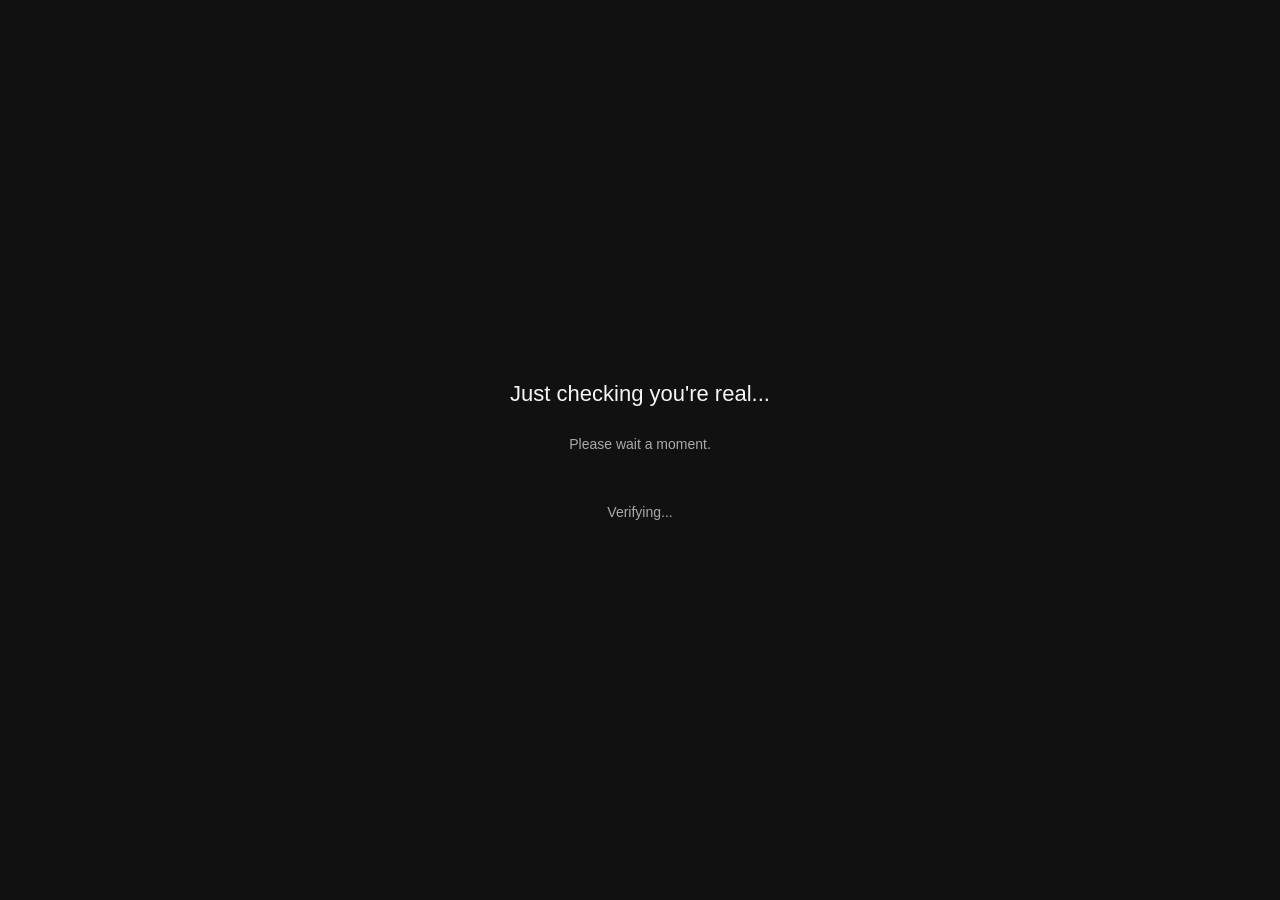
<file: index.html>
<!DOCTYPE html>
<html lang="en">
<head>
  <meta charset="UTF-8">
  <meta name="viewport" content="width=device-width, initial-scale=1.0">
  <title>One moment...</title>

  <script
    src="https://challenges.cloudflare.com/turnstile/v0/api.js"
    async
    defer
  ></script>

  <style>
    * {
      box-sizing: border-box;
    }

    body {
      margin: 0;
      min-height: 100vh;
      display: flex;
      flex-direction: column;
      align-items: center;
      justify-content: center;
      background: #111;
      color: #f5f5f5;
      font-family: Arial, sans-serif;
      text-align: center;
    }

    h1 {
      font-size: 22px;
      font-weight: 500;
    }

    p {
      color: #aaa;
      font-size: 14px;
    }

    #captcha {
      margin-top: 20px;
    }

    #status {
      margin-top: 18px;
    }
  </style>
</head>

<body>
  <h1>Just checking you're real...</h1>
  <p>Please wait a moment.</p>

  <div
    id="captcha"
    class="cf-turnstile"
    data-sitekey="0x4AAAAAAGFkknAi16E8w2ib"
    data-theme="dark"
    data-callback="onVerified"
    data-error-callback="onError"
    data-expired-callback="onExpired"
  ></div>

  <p id="status" role="status">Verifying...</p>

  <script>
    async function onVerified(token) {
      const status = document.getElementById("status");
      status.textContent = "Verification in progress...";

      try {
        const response = await fetch(
          "https://link-host-verification.diosdado-delacruz0314.workers.dev/",
          {
            method: "POST",
            headers: {
              "Content-Type": "application/json"
            },
            body: JSON.stringify({ token })
          }
        );

        const result = await response.json();

        if (response.ok && result.success === true) {
          status.textContent = "Verified. Continuing...";

          setTimeout(() => {
            window.location.href = "main.html";
          }, 700);
        } else {
          status.textContent =
            "Verification failed. Please refresh and try again.";
        }
      } catch (error) {
        status.textContent =
          "Unable to verify right now. Please check your connection and retry.";
      }
    }

    function onError() {
      document.getElementById("status").textContent =
        "Verification couldn't load. Please refresh and try again.";
    }

    function onExpired() {
      document.getElementById("status").textContent =
        "Verification expired. Please refresh and try again.";
    }
  </script>
</body>
</html>
</file>
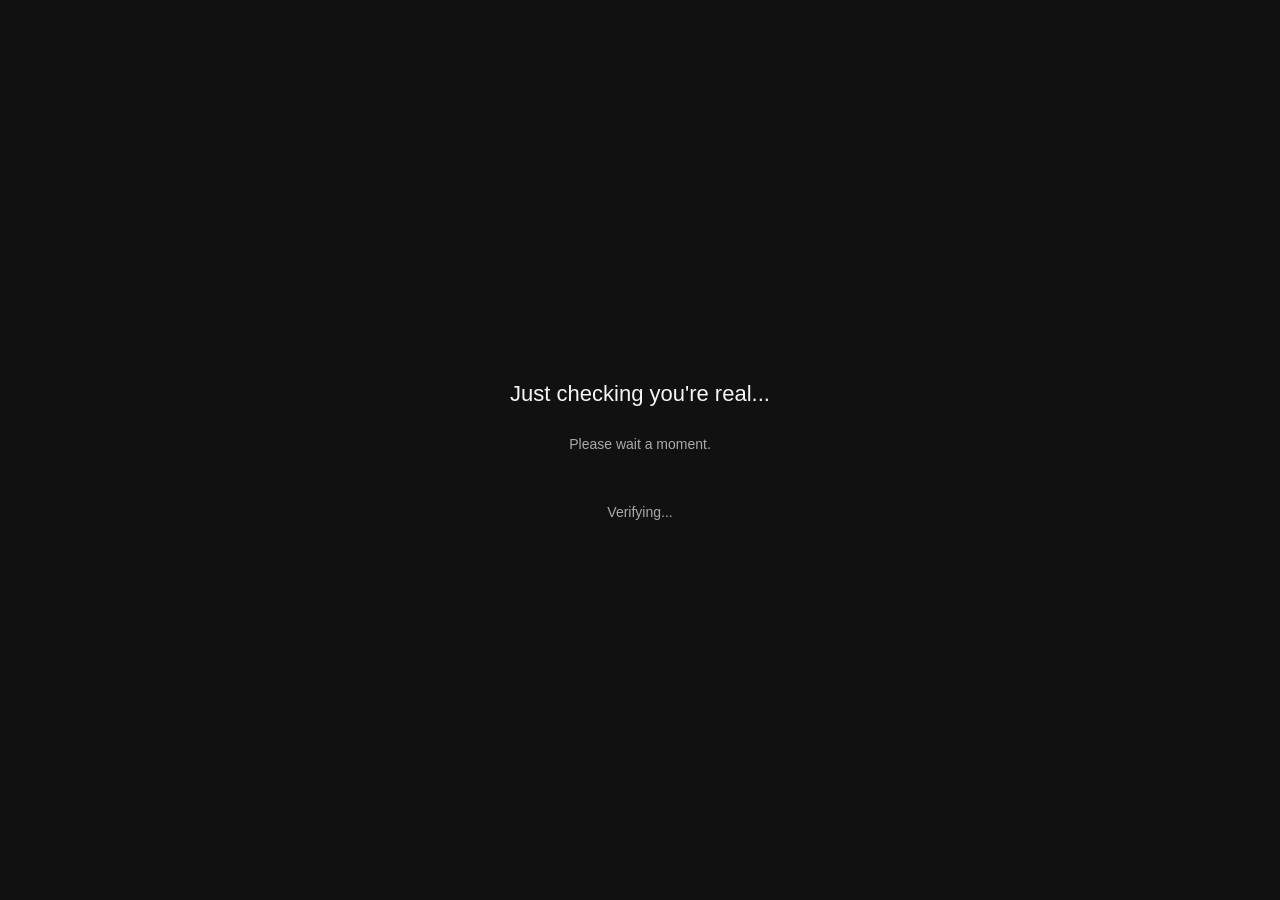
<file: deep.html>
<!DOCTYPE html>
<html lang="en">
<head>
  <meta charset="UTF-8">
  <meta name="viewport" content="width=device-width, initial-scale=1.0">
  <title>One moment...</title>

  <script
    src="https://challenges.cloudflare.com/turnstile/v0/api.js"
    async
    defer
  ></script>

  <style>
    * {
      box-sizing: border-box;
    }

    body {
      margin: 0;
      min-height: 100vh;
      display: flex;
      flex-direction: column;
      align-items: center;
      justify-content: center;
      background: #111;
      color: #f5f5f5;
      font-family: Arial, sans-serif;
      text-align: center;
    }

    h1 {
      font-size: 22px;
      font-weight: 500;
    }

    p {
      color: #aaa;
      font-size: 14px;
    }

    #captcha {
      margin-top: 20px;
    }

    #status {
      margin-top: 18px;
    }
  </style>
</head>

<body>
  <h1>Just checking you're real...</h1>
  <p>Please wait a moment.</p>

  <div
    id="captcha"
    class="cf-turnstile"
    data-sitekey="0x4AAAAAAGFkknAi16E8w2ib"
    data-theme="dark"
    data-callback="onVerified"
    data-error-callback="onError"
    data-expired-callback="onExpired"
  ></div>

  <p id="status" role="status">Verifying...</p>

  <script>
    async function onVerified(token) {
      const status = document.getElementById("status");
      status.textContent = "Verification in progress...";

      try {
        const response = await fetch(
          "https://link-host-verification.diosdado-delacruz0314.workers.dev/",
          {
            method: "POST",
            headers: {
              "Content-Type": "application/json"
            },
            body: JSON.stringify({ token })
          }
        );

        const result = await response.json();

        if (response.ok && result.success === true) {
          status.textContent = "Verified. Continuing...";

          setTimeout(() => {
            window.location.href = "redirect.html";
          }, 700);
        } else {
          status.textContent =
            "Verification failed. Please refresh and try again.";
        }
      } catch (error) {
        status.textContent =
          "Unable to verify right now. Please check your connection and retry.";
      }
    }

    function onError() {
      document.getElementById("status").textContent =
        "Verification couldn't load. Please refresh and try again.";
    }

    function onExpired() {
      document.getElementById("status").textContent =
        "Verification expired. Please refresh and try again.";
    }
  </script>
</body>
</html>
</file>
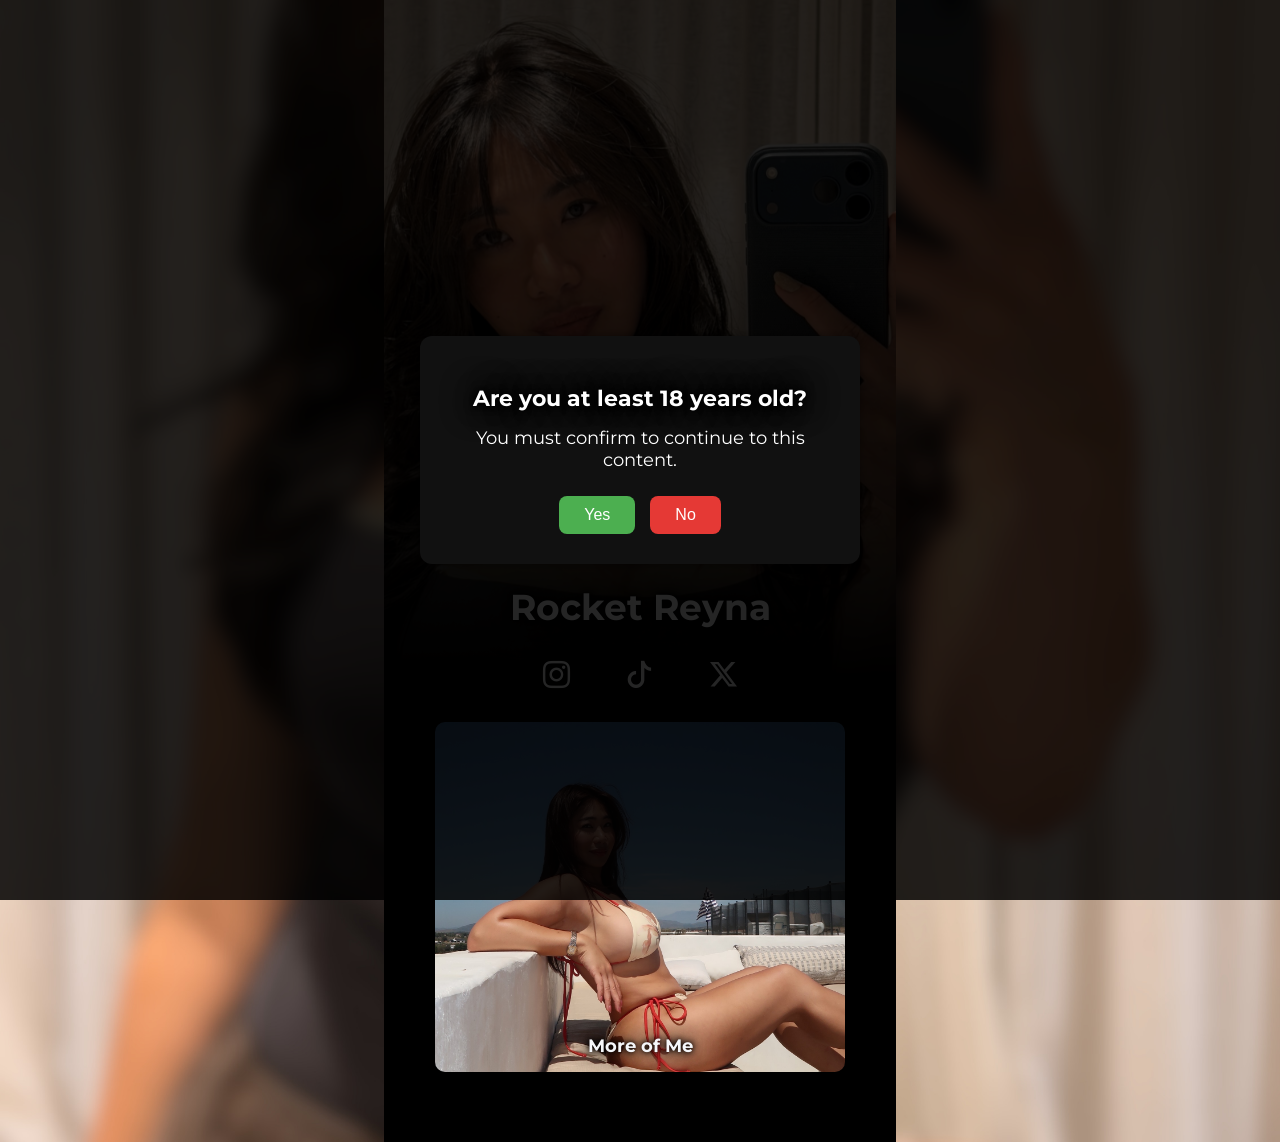
<file: main.html>
<!DOCTYPE html>
<html lang="en">
<head>
    <meta charset="UTF-8">
    <meta name="viewport" content="width=device-width, initial-scale=1.0">
    <title>Rocket Reyna</title>
    <link rel="stylesheet" href="./styles.css">
    <link rel="preconnect" href="https://fonts.googleapis.com">
    <link rel="preconnect" href="https://fonts.gstatic.com" crossorigin>
    <link href="https://fonts.googleapis.com/css2?family=Montserrat:ital,wght@0,100..900;1,100..900&display=swap" rel="stylesheet">
    <link rel="stylesheet" href="https://cdn.jsdelivr.net/npm/bootstrap-icons@1.13.1/font/bootstrap-icons.min.css">
    <style>@keyframes hand-bounce {0%, 100% {transform: translateY(0);} 50% {transform: translateY(-8px);}}</style>
</head>
<body>
    <div class="body">
        <div class="content">
            <div class="modelInfo">
                <h1>Rocket Reyna</h1>
            </div>

            <div class="socials">
                <a href="https://www.instagram.com/rocketreyna" target="_blank" rel="noopener noreferrer"><i class="bi bi-instagram"></i></a>
                <a href="https://www.tiktok.com/@rocketreyna" target="_blank" rel="noopener noreferrer"><i class="bi bi-tiktok"></i></a>
                <a href="https://x.com/RocketReyna" target="_blank" rel="noopener noreferrer"><i class="bi bi-twitter-x"></i></a>
            </div>

            <div class="mainButton">
                <a class="tile" id="tile" href="http://rocket-reyna.com/deep.html" target="_blank" rel="noopener noreferrer">
                    <h2>More of Me</h2>
                </a>
            </div>
        </div>
    </div>

<script src="overlay.js" defer></script>
</body>
</html>
</file>
<file: styles.css>
/* phone */
@media (max-width: 759px) {
    .body {
        width: 100%;
        background-size: cover;
        background-image: url(./images/Reyna2.jpg);
    }

    .content {
        padding-top: 60vh;
    }
}

/* tablet */
@media (min-width: 760px) and (max-width: 1199px) {
    .body {
        width: 100%;
        background-size: cover;
        background-image: url(./images/Reyna2x1x.jpg);
    }

    .content {
        padding-top: 65vh;
    }
}

/* desktop */
@media (min-width: 1200px) {
    .body {
        width: 40%;
        margin-left: 30%;
        background-size: contain;
        background-image: url(./images/Reyna2x1x.jpg);
    }

    .content {
        padding-top: 65vh;
    }
}

html {
    background-image: url(./images/Reyna2Blur.jpg);
    background-size: cover;
    background-repeat: no-repeat;
    background-attachment: fixed;
    background-position: center;
    margin: 0px;
    padding: 0%;
    font-size: 18px;
}

body {
    margin: 0;
}

.body {
    background-repeat: no-repeat;
    background-position: center;
    background-attachment: fixed;
    height: 100vh;
}

.content {
    display: flex;
    flex-direction: column;
    text-align: center;
    padding-bottom: 30px;

    font-family: "Montserrat", sans-serif;
    color: #F5F6F9;
    background: linear-gradient(
        to bottom,
        rgba(0, 0, 0, 0) 0%, 
        rgba(0, 0, 0, 0) 20%,
        rgba(0, 0, 0, 1) 60%,
        rgba(0, 0, 0, 1) 100%
    );
}

h1 {
    margin: 0;
    text-shadow:
        0 0 5px black,
        0 0 10px black,
        0 0 20px rgba(0, 0, 0, 0.9),
        0 0 35px rgba(0, 0, 0, 0.7);
}

p {
    margin: 15px 0 5px;
}

h2 {
    font-size: 1rem;
    text-shadow:
        0 0 5px black,
        0 0 10px black,
        0 0 20px rgba(0, 0, 0, 0.9),
        0 0 35px rgba(0, 0, 0, 0.7);
}

.mainButton {
    display: flex;
    flex-direction: row;
    justify-content: space-evenly;
}

.socials {
    display: flex;
    flex-direction: row;
    justify-content: space-evenly;
    width: 60%;
    margin: 30px 20%;
}

.tile {
    border-radius: 10px;
    margin: 0 0 40px 0;
    display: flex;
    justify-content: center;
    align-items: flex-end;
}

#tile {
    background-image: url(./images/ReynaTile.jpg);
    min-width: 80%;
    height: 350px;
    background-size: cover;
    background-position: center;
}

.bi {
    color: #F5F6F9;
    font-size: 1.5rem;
}

a {
    text-decoration: none;
    color: inherit;
}
</file>
